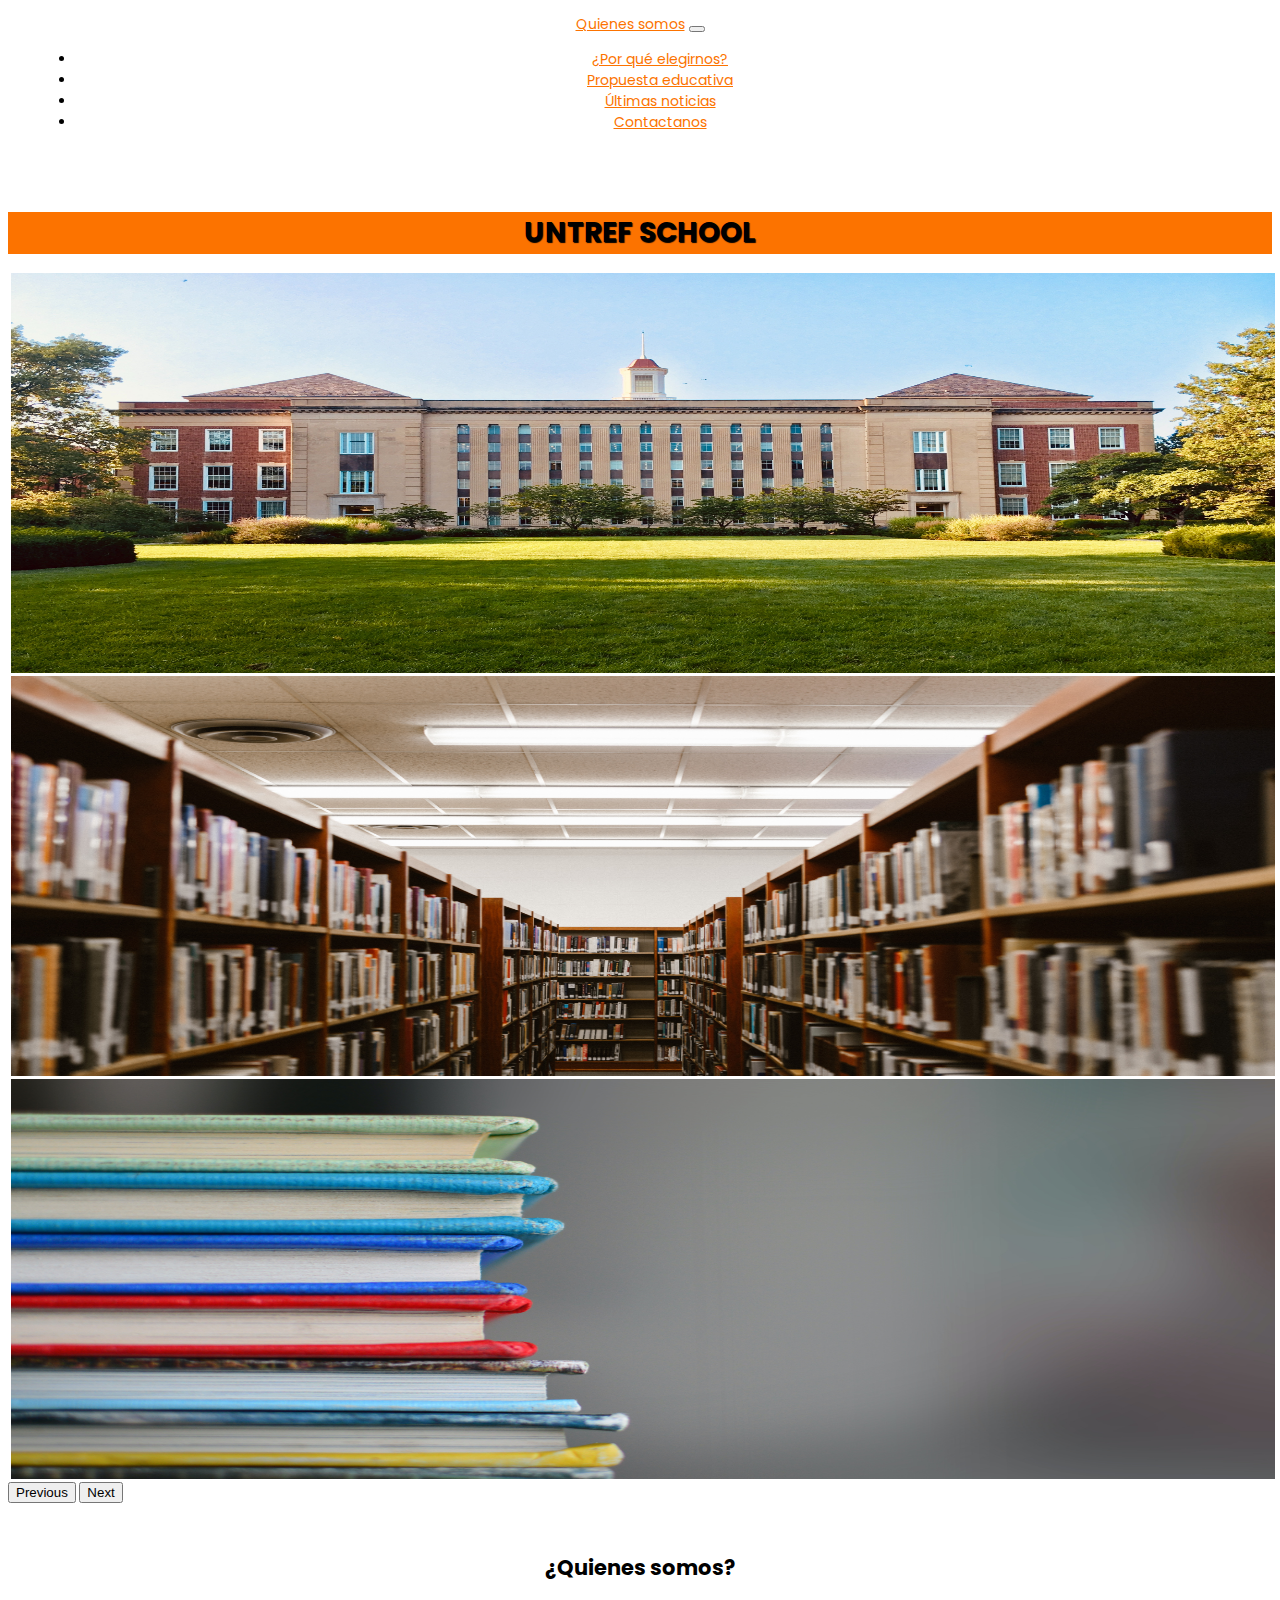
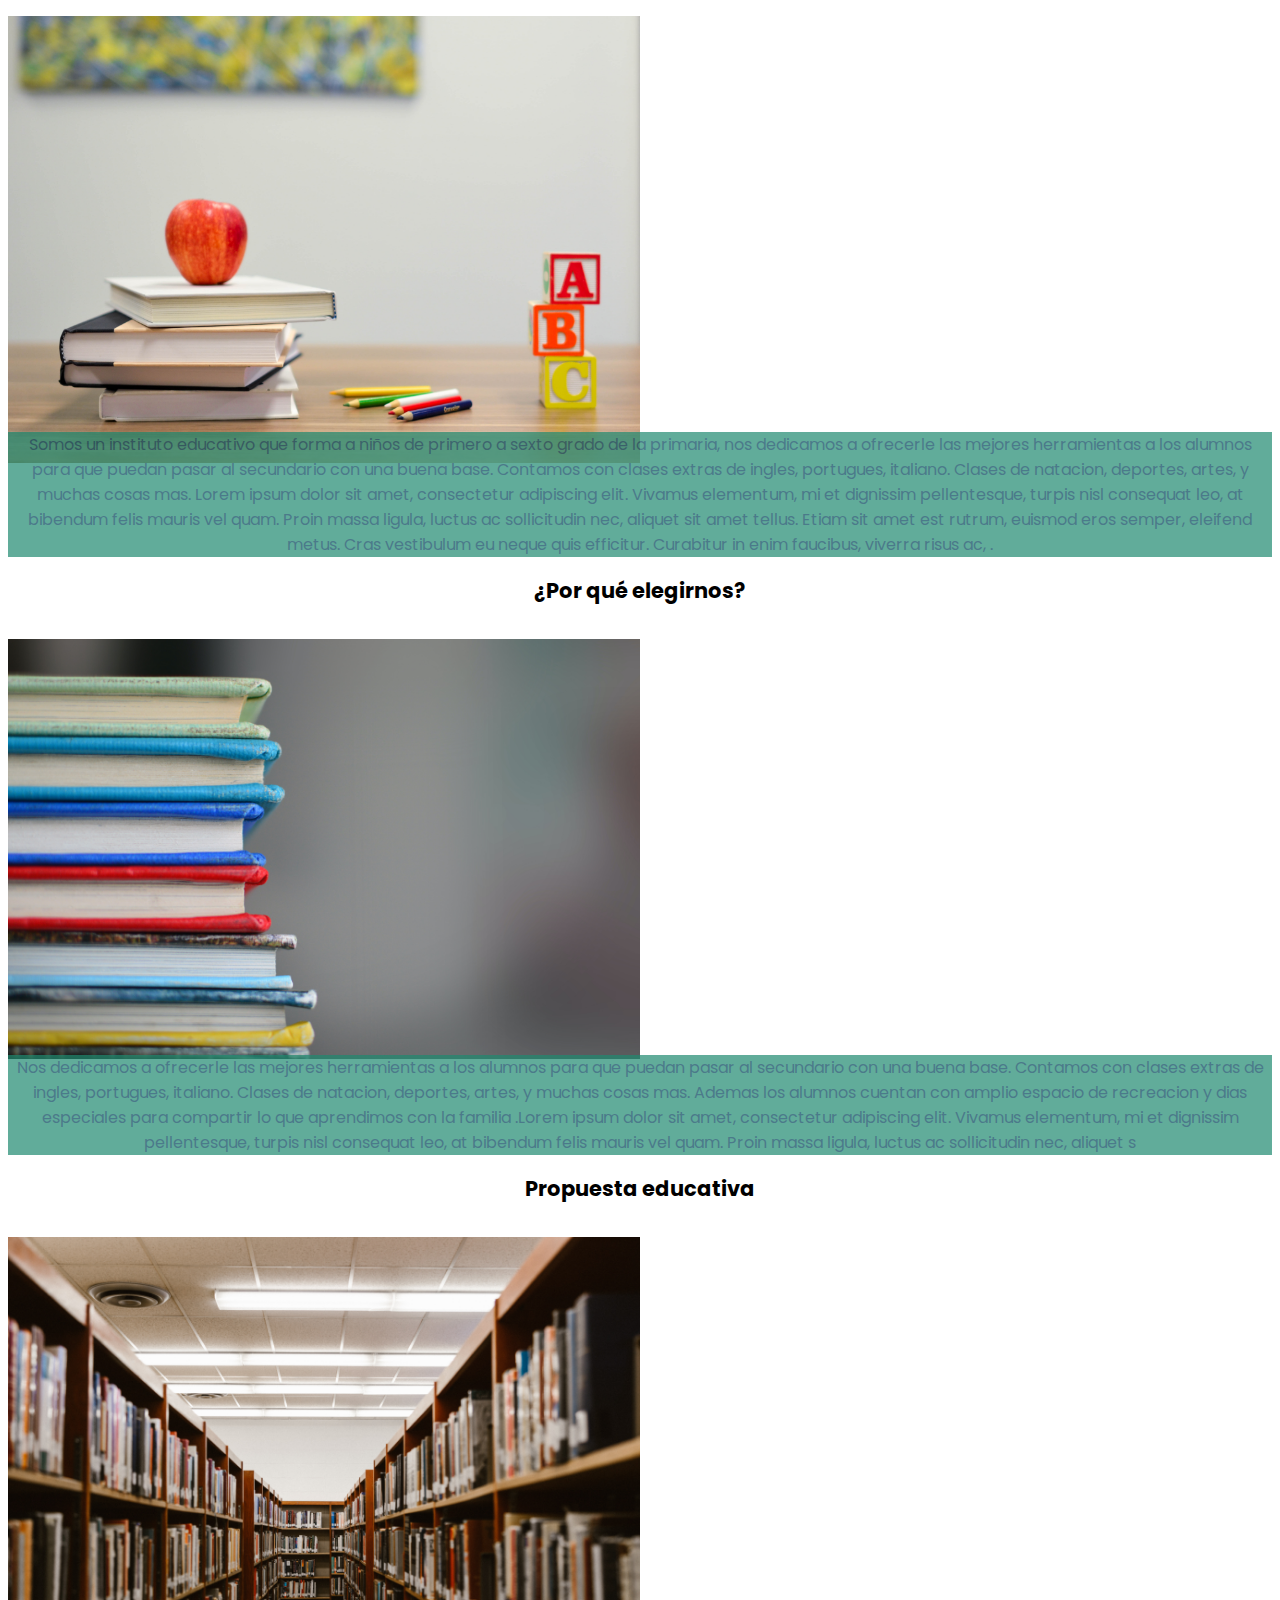
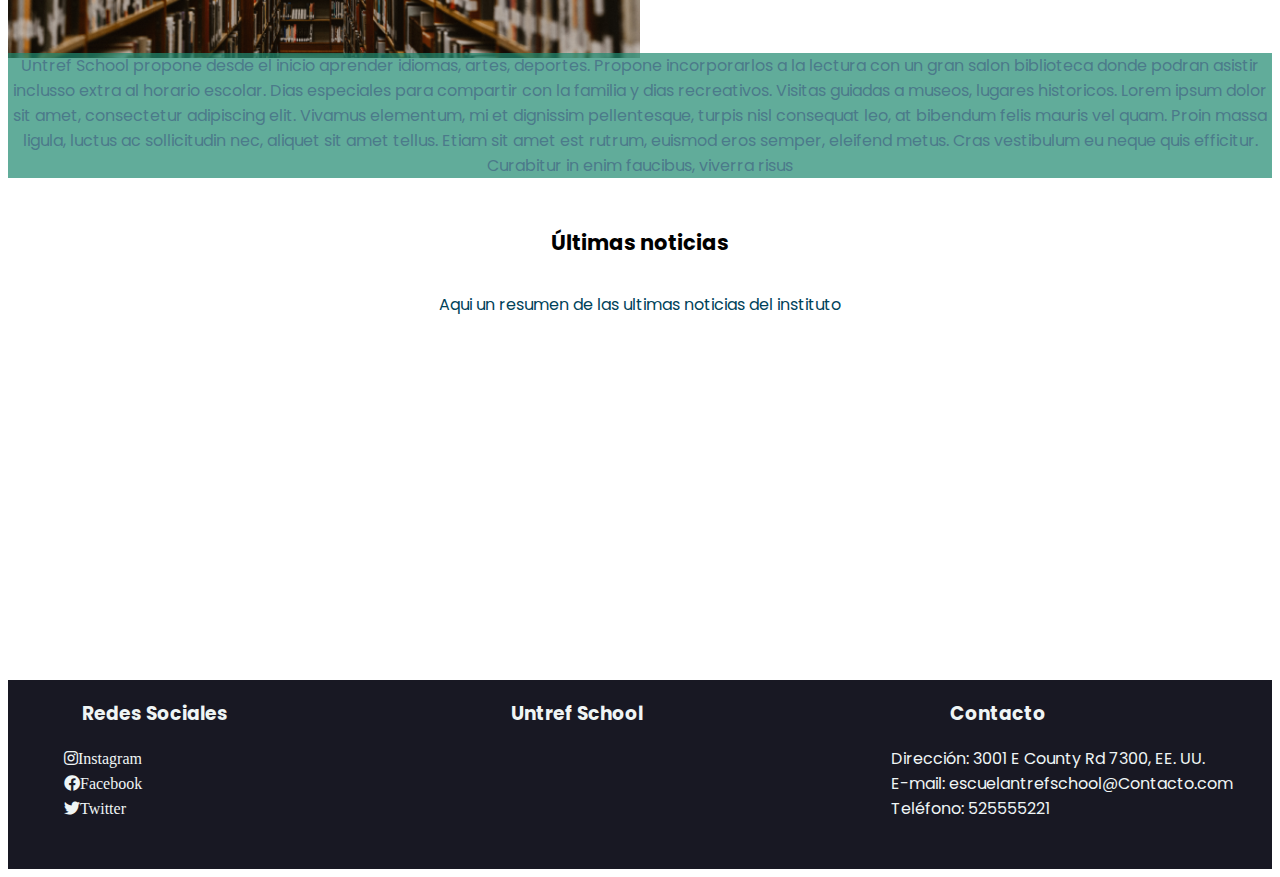
<file: index.html>
<!DOCTYPE html>
<html lang="es">
<head>
    <meta charset="UTF-8">
    <meta name="viewport" content="width=device-width, initial-scale=1.0">
    <link rel="stylesheet" href="Css/style.css" />
    <link rel="stylesheet" href="https://formspree.io/f/mzblzrol">
    <title>Untref School</title>
    <link href="https://cdn.jsdelivr.net/npm/bootstrap@5.3.0/dist/css/bootstrap.min.css" rel="stylesheet" integrity="sha384-9ndCyUaIbzAi2FUVXJi0CjmCapSmO7SnpJef0486qhLnuZ2cdeRhO02iuK6FUUVM" crossorigin="anonymous">
    <link rel="stylesheet" href="https://cdnjs.cloudflare.com/ajax/libs/font-awesome/5.15.3/css/all.min.css"> <!-- Enlace a la librería de iconos -->
  </head>
</head>
<body>

  
 <script src="https://cdn.jsdelivr.net/npm/bootstrap@5.3.0/dist/js/bootstrap.bundle.min.js" integrity="sha384-geWF76RCwLtnZ8qwWowPQNguL3RmwHVBC9FhGdlKrxdiJJigb/j/68SIy3Te4Bkz" crossorigin="anonymous"></script>
<nav>
    <nav class="navbar navbar-expand-lg bg-body-tertiary">
        <div class="container-fluid">
          <a class="navbar-brand" href="#¿Quienes somos?">Quienes somos</a>
          <button class="navbar-toggler" type="button" data-bs-toggle="collapse" data-bs-target="#navbarNav" aria-controls="navbarNav" aria-expanded="false" aria-label="Toggle navigation">
            <span class="navbar-toggler-icon"></span>
          </button>
          <div class="collapse navbar-collapse" id="navbarNav">
            <ul class="navbar-nav">
              <li class="nav-item">
                <a class="nav-link active" aria-current="page" href="#¿Por qué elegirnos?">¿Por qué elegirnos?</a>
              </li>
              <li class="nav-item">
                <a class="nav-link" href="#Propuesta educativa">Propuesta educativa</a>
              </li>
              <li class="nav-item">
                <a class="nav-link" href="#Últimas noticias">Últimas noticias</a>
              </li>
              <li class="nav-item">
                <a class="nav-link" href="./contacto.html">Contactanos</a>
              
              </li>
            </ul>
          </div>
        </div>
      </nav>
    </article>
</nav>
<header>
 
<h1>Untref School</h1>  
<div id="carouselExampleInterval" class="carousel slide" data-bs-ride="carousel">
    <div class="carousel-inner">
      <div class="carousel-item active" data-bs-interval="10000">
        <img src="foto frente de escuela.jpg" class="d-block w-100" alt="...">
      </div>
      <div class="carousel-item" data-bs-interval="2000">
        <img src="biblioteca.jpg" class="d-block w-100" alt="...">
      </div>
      <div class="carousel-item">
        <img src="libros apilados.jpg" class="d-block w-100" alt="...">
      </div>
    </div>
    <button class="carousel-control-prev" type="button" data-bs-target="#carouselExampleInterval" data-bs-slide="prev">
      <span class="carousel-control-prev-icon" aria-hidden="true"></span>
      <span class="visually-hidden">Previous</span>
    </button>
    <button class="carousel-control-next" type="button" data-bs-target="#carouselExampleInterval" data-bs-slide="next">
      <span class="carousel-control-next-icon" aria-hidden="true"></span>
      <span class="visually-hidden">Next</span>
    </button>
  </div>

</main>
</header>
<br><br>
<main>
    <h2 id="¿Quienes somos?">¿Quienes somos?</h2>
    <div class="row g-0 bg-body-secondary position-relative">
        <div class="col-md-6 mb-md-0 p-md-4">
          <img src="libros con manzana.jpg" class="w-100" alt="...">
        </div>
        <div class="col-md-6 p-4 ps-md-0">
         
          <p>Somos un instituto educativo que forma a niños de primero a sexto grado de la primaria, nos dedicamos a ofrecerle las mejores herramientas a los alumnos para que puedan pasar al secundario con una buena base. Contamos con clases extras de ingles, portugues, italiano. Clases de natacion, deportes, artes, y muchas cosas mas.
          Lorem ipsum dolor sit amet, consectetur adipiscing elit. Vivamus elementum, mi et dignissim pellentesque, turpis nisl consequat leo, at bibendum felis mauris vel quam. Proin massa ligula, luctus ac sollicitudin nec, aliquet sit amet tellus. Etiam sit amet est rutrum, euismod eros semper, eleifend metus. Cras vestibulum eu neque quis efficitur. Curabitur in enim faucibus, viverra risus ac, .
          </p>
         
        </div>
      </div>
          
        </div>
      </div>
    <h2 id="¿Por qué elegirnos?">¿Por qué elegirnos?</h2>
    <div class="row g-0 bg-body-secondary position-relative">
        <div class="col-md-6 mb-md-0 p-md-4">
          <img src="libros apilados.jpg" class="w-100" alt="...">
        </div>
        <div class="col-md-6 p-4 ps-md-0">
 
          <p>Nos dedicamos a ofrecerle las mejores herramientas a los alumnos para que puedan pasar al secundario con una buena base. Contamos con clases extras de ingles, portugues, italiano. Clases de natacion, deportes, artes, y muchas cosas mas. Ademas los alumnos cuentan con amplio espacio de recreacion y dias especiales para compartir lo que aprendimos con la familia .Lorem ipsum dolor sit amet, consectetur adipiscing elit. Vivamus elementum, mi et dignissim pellentesque, turpis nisl consequat leo, at bibendum felis mauris vel quam. Proin massa ligula, luctus ac sollicitudin nec, aliquet s</p>
        
        </div>
      </div>
    <h2 id="Propuesta educativa">Propuesta educativa</h2>
    <div class="row g-0 bg-body-secondary position-relative">
        <div class="col-md-6 mb-md-0 p-md-4">
          <img src="biblioteca.jpg" class="w-100" alt="...">
        </div>
        <div class="col-md-6 p-4 ps-md-0">
      
          <p>Untref School propone desde el inicio aprender idiomas, artes, deportes.
            Propone incorporarlos a la lectura con un gran salon biblioteca donde podran asistir inclusso extra al horario escolar.
            Dias especiales para compartir con la familia y dias recreativos.
            Visitas guiadas a museos, lugares historicos.
            Lorem ipsum dolor sit amet, consectetur adipiscing elit. Vivamus elementum, mi et dignissim pellentesque, turpis nisl consequat leo, at bibendum felis mauris vel quam. Proin massa ligula, luctus ac sollicitudin nec, aliquet sit amet tellus. Etiam sit amet est rutrum, euismod eros semper, eleifend metus. Cras vestibulum eu neque quis efficitur. Curabitur in enim faucibus, viverra risus 

          </p>
          
        </div>
      </div>
      <header>
        <br>
    <h2 id="Últimas noticias">Últimas noticias</h2>
    <p>Aqui un resumen de las ultimas noticias del instituto</p>
    <div class="video-container">
      <div class="video-container">
        <iframe width="560" height="315" src="https://www.youtube.com/embed/pGsV1gDhQ0w" frameborder="0" allow="accelerometer; autoplay; encrypted-media; gyroscope; picture-in-picture" allowfullscreen></iframe>
      </div>
      
        </div>
      </div>
    
</main>
<br><br>
<footer>
    <div class="social">
        <h3>Redes Sociales</h3>
        <nav class="redes">
            <ul>
               
                <li><i class="fab fa-instagram">Instagram</i></li>
                <li><i class="fab fa-facebook">Facebook</i></li>
                <li><i class="fab fa-twitter">Twitter</i></li>
            </ul>
        </nav>
    </div>
    
    <div class="ubicacion">
    <h3>Untref School</h3>
    <iframe class="mapa" src="https://www.google.com/maps/embed?pb=!1m18!1m12!1m3!1d3050161.412622051!2d-91.0871732!3d41.705988899999994!2m3!1f0!2f0!3f0!3m2!1i1024!2i768!4f13.1!3m3!1m2!1s0x88110864e28f4579%3A0x2162732dfa98ea60!2sMichigan%20City%20Area%20School!5e0!3m2!1ses!2sar!4v1689439300491!5m2!1ses!2sar" width="140" height="100" style="border:0;" allowfullscreen="" loading="lazy" referrerpolicy="no-referrer-when-downgrade"></iframe>
    </div>
    
    <div class="contacto">
        <h3>Contacto</h3>
        <ul>
            <li>Dirección: 3001 E County Rd 7300, EE. UU.</li>
            <li>E-mail: escuelantrefschool@Contacto.com</li>
            <li>Teléfono: 525555221</li>
        </ul>
    </div>
    </footer>
  

</body>
</html>
</file>
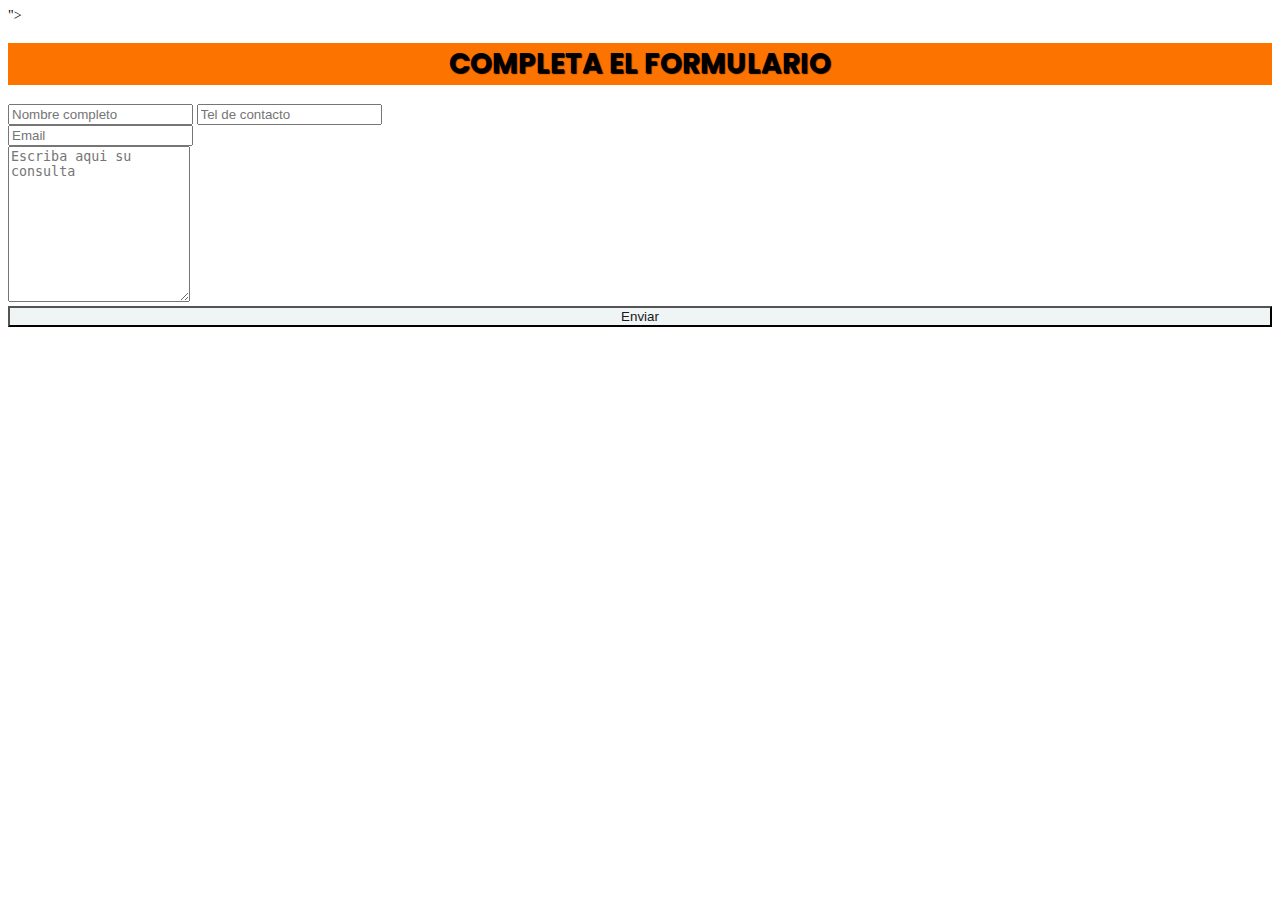
<file: contacto.html>
<!DOCTYPE html>
<html lang="es">
<head>
  <meta charset="UTF-8">
  <meta name="viewport" content="width=device-width, initial-scale=1.0">
  <link rel="stylesheet" href="https://cdn.jsdelivr.net/npm/bootstrap@5.3.0/dist/css/bootstrap.min.css" rel="stylesheet" integrity="sha384-9ndCyUaIbzAi2FUVXJi0CjmCapSmO7SnpJef0486qhLnuZ2cdeRhO02iuK6FUUVM" crossorigin="anonymous">">
  <link rel="stylesheet" href="Css/style.css" />
  <link rel="stylesheet" href="https://formsubmit.co/luciovied20@gmail.com" method="POST">
  <title>Formulario</title>
</head>
<div class="container">
<body>

    <h1>Completa el formulario</h1>
      
      <form action="https://formsubmit.co/luciovied20@gmail.com" method="POST">
        <div class="form-group">
          <div class="form-row">
            <div class="col">
             
              <input type="text" name="name" class="form-control" placeholder="Nombre completo" required>
               <input type="text number" name="number" class="form-control" placeholder="Tel de contacto" required>
            </div>
            <div class="col">
              <input type="email" name="email" class="form-control" placeholder="Email " required>
            </div>
          </div>
        </div>
        <div class="form-group">
          <textarea placeholder="Escriba aqui su consulta" class="form-control" name="message" rows="10" required></textarea>
        </div>
        <button type="submit" class="btn btn-lg btn-dark btn-block">Enviar</button>
      </form>
    </div>
  </div>
</form>
</div>
</body>
</html>
</file>
<file: Css/style.css>
@import url('https://fonts.googleapis.com/css2?family=Poppins:wght@700&display=swap');



 h1 {
  
    font-family: 'Poppins', sans-serif; 
    text-align: center;
    background-color: #FC7300;
    text-decoration-color: #181823;
    text-transform:uppercase;
    text-shadow: 1px 1px 1px; 
   
}
h2  {
font-family: 'Poppins', sans-serif; 
   padding-bottom: 1rem;
    text-align: center;

}
h3 {
    font-family: 'Poppins', sans-serif; 
    
}
h5 {
    text-align: center;
}
p {
    font-family: 'Poppins', sans-serif; 
   

    text-align: center;
   font-size: medium;
   color:#00425A ;

}
.col-md-6.p-4.ps-md-0
{
    font-family: 'Poppins', sans-serif; 
    color:#EFF5F5;
    opacity: 70%;
    background-color:#1F8A70;
    max-width: 100%
    width: 50%;
    height: auto;
}
.col-md-6.mb-md-0.p-md-4
{
    font-family: font-family: 'Belanosima';
    background-color: #1F8A70;
    opacity: 100%;
    width: 50%;
    height: auto;
    
}



.headerinferior {
    height: 25rem;
    background-image: url("../img/fondo.jpg");
    background-size: cover;
    display: flex;
    align-items: center;
    justify-content: center;
    max-width: 768px
}
.titulo {
    width:100%;
    display: inline-block;
    color: var(--color-textohyf);
    text-align: center;
    font-size: 1.8rem;
    text-transform: uppercase;
    background-color: var(--color-fuente);

}
footer   {
    display:flex;
    flex-direction: row;
    justify-content: space-between;
    font-size: 1rem;
    background-color: #181823;
    
   
}
footer h3  {
    color: #EFF5F5;
    text-align:center;
    width: 70%;
    height: auto;
    max-height: 400px;
    display: block;
 

   
  }

  footer div  {
    color: #EFF5F5;
    width: 100%;
    height: auto;
    max-height: 400px;
    display: block;

   
  }
  footer li {
    color: #EFF5F5;
    width: 100%;
    height: auto;
    max-height: 400px;
    display: block;
text-align:justify;
font-family: 'Poppins', sans-serif; 
  }
  footer i  {
    color: #EFF5F5;
    width: 100%;
    height: auto;
    max-height: 400px;
    display: block;
text-align:justify;
font-family: 'Poppins', sans-serif; 
  }
  .mapa  {
    
    width: 70%;
  
  }
  iframe {
    
border: 1.5px;
  
  }

  nav  {
    font-family: 'Poppins', sans-serif; 
    color: var(--color-titulos);
    padding-bottom: 1rem;
    text-align: center;
    margin: 1em;

  }
  .carousel img {
    width: 100%;
    height: auto;
    max-height: 400px;
    display: block;
    margin: 3px;
   }
   .col-md-6.mb-md-0.p-md-4 {width: 50%;
    height: 50%;
    max-height: 400px;
   
    }
    a.navbar-brand  {
    color:  #FC7300;}
    ::backdrop {
        color:  #FC7300;}
        
        .navbarNav {
    color:  #753f12;}
    ::backdrop {
        color:  #FC7300;}
a.nav-link  {
    color:  #FC7300;}
    ::backdrop {
        color:  #FC7300;}
       
        a.nav-link.active
        {
            color:  #FC7300;}

       form    h1 {
  text-align: center;
  margin: 35px 0 20px 0 ;
}
.btn.btn-lg.btn-dark.btn-block{
    background-color: #EFF5F5;
    color:#181823;
    width: 100%;
    height: auto;
   
  }
  .video-container {
    display: flex;
    justify-content: center;
 
  }
img {
  max-width: 100%

}
{
  

@media (max-width: 767px) }
  body {
    font-size: 14px;
  }
</file>
